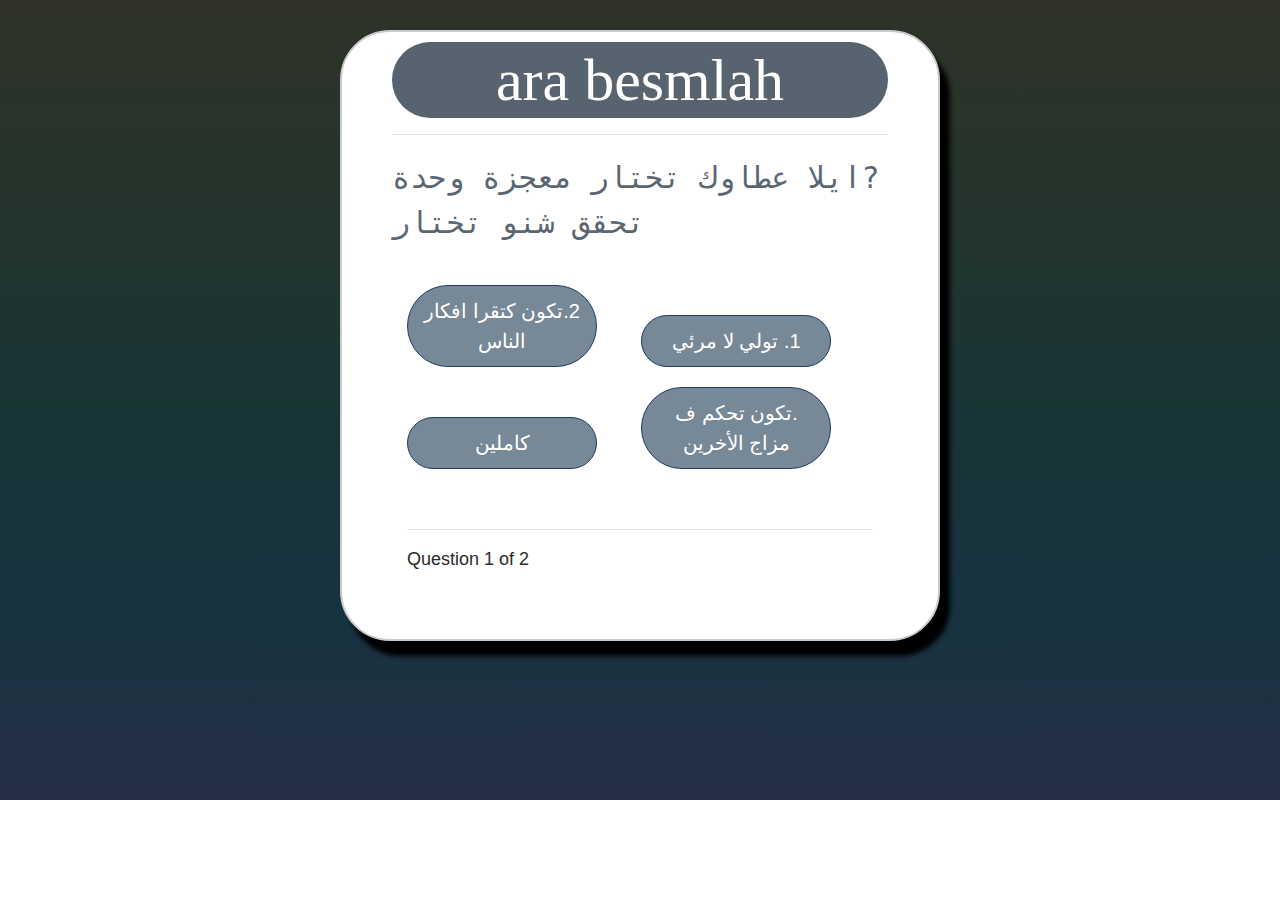
<file: index.html>
<!DOCTYPE html>
<html>
<head lang="ar">
    <meta charset="UTF-8">
    <title>Quiz</title>
    <link rel="stylesheet" href="https://maxcdn.bootstrapcdn.com/bootstrap/4.0.0/css/bootstrap.min.css" integrity="sha384-Gn5384xqQ1aoWXA+058RXPxPg6fy4IWvTNh0E263XmFcJlSAwiGgFAW/dAiS6JXm" crossorigin="anonymous">
    <link rel="stylesheet" type="text/css" href="style.css">
    <title>Marhba bik</title>
</head>
<body>
    <div class="container">
        <div class="row">
           
           
<div class="grid">
        <div id="quiz">
            <h1>ara besmlah</h1>
            <hr style="margin-bottom: 20px">
            <p id="question"></p>
            <div class="col-md-12 col-12">
            <div class="buttons">
                <button id="btn0"><span id="choice0"></span></button>
                <button id="btn1"><span id="choice1"></span></button>
                <button id="btn2"><span id="choice2"></span></button>
                <button id="btn3"><span id="choice3"></span></button>
            </div>

            <hr style="margin-top: 50px">
            <footer>
                <p id="progress">Question x of y</p>
            </footer>
        </div>
    </div>
            </div>
        </div>
    </div>
    

<script src="quiz.js"></script>
<script src="question.js"></script>
<script src="app.js"></script>
<script src="https://code.jquery.com/jquery-3.2.1.slim.min.js" integrity="sha384-KJ3o2DKtIkvYIK3UENzmM7KCkRr/rE9/Qpg6aAZGJwFDMVNA/GpGFF93hXpG5KkN" crossorigin="anonymous"></script>
<script src="https://cdnjs.cloudflare.com/ajax/libs/popper.js/1.12.9/umd/popper.min.js" integrity="sha384-ApNbgh9B+Y1QKtv3Rn7W3mgPxhU9K/ScQsAP7hUibX39j7fakFPskvXusvfa0b4Q" crossorigin="anonymous"></script>
<script src="https://maxcdn.bootstrapcdn.com/bootstrap/4.0.0/js/bootstrap.min.js" integrity="sha384-JZR6Spejh4U02d8jOt6vLEHfe/JQGiRRSQQxSfFWpi1MquVdAyjUar5+76PVCmYl" crossorigin="anonymous"></script>
</body>
</html>
</file>
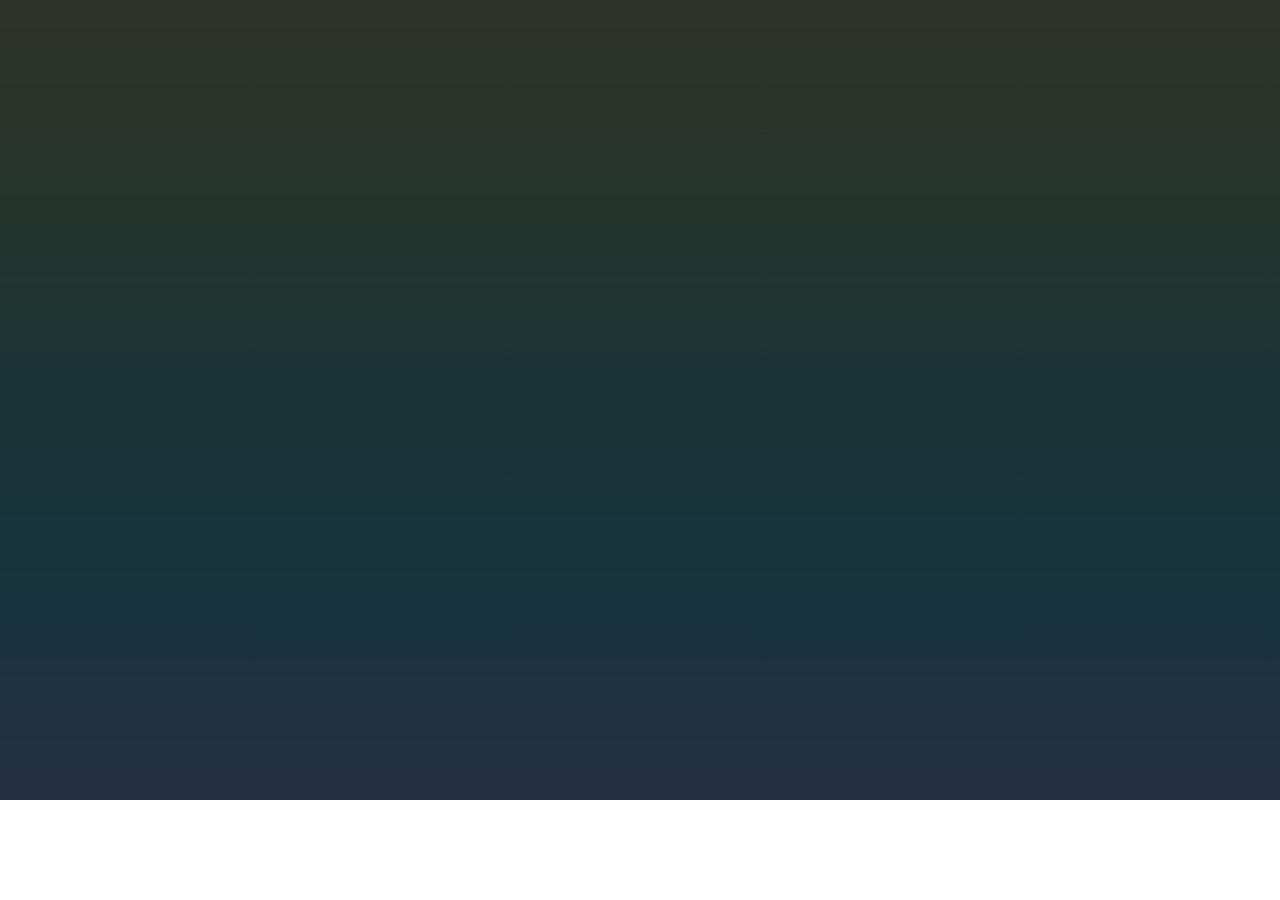
<file: start.html>
<!DOCTYPE html>
<html>
<head lang="ar">
    <meta charset="UTF-8">
    <title>Quiz</title>
    <link rel="stylesheet" href="https://maxcdn.bootstrapcdn.com/bootstrap/4.0.0/css/bootstrap.min.css" integrity="sha384-Gn5384xqQ1aoWXA+058RXPxPg6fy4IWvTNh0E263XmFcJlSAwiGgFAW/dAiS6JXm" crossorigin="anonymous">
    <link rel="stylesheet" type="text/css" href="style.css">
</head>

<body>






    
<script src="https://code.jquery.com/jquery-3.2.1.slim.min.js" integrity="sha384-KJ3o2DKtIkvYIK3UENzmM7KCkRr/rE9/Qpg6aAZGJwFDMVNA/GpGFF93hXpG5KkN" crossorigin="anonymous"></script>
<script src="https://cdnjs.cloudflare.com/ajax/libs/popper.js/1.12.9/umd/popper.min.js" integrity="sha384-ApNbgh9B+Y1QKtv3Rn7W3mgPxhU9K/ScQsAP7hUibX39j7fakFPskvXusvfa0b4Q" crossorigin="anonymous"></script>
<script src="https://maxcdn.bootstrapcdn.com/bootstrap/4.0.0/js/bootstrap.min.js" integrity="sha384-JZR6Spejh4U02d8jOt6vLEHfe/JQGiRRSQQxSfFWpi1MquVdAyjUar5+76PVCmYl" crossorigin="anonymous"></script>
</body>
</html>
</file>
<file: style.css>
*{
    direction: rtl;
}
body {


   background-image: linear-gradient(to top, #252f44, #16333f, #193435, #24342c, #2f3228);
  min-height: 800px;
   background-repeat: no-repeat;

}

.grid {
    width: 600px;
    min-height: 500px;
    margin: 0 auto;
    background-color: #fff;
    padding: 10px 50px 50px 50px;
    border-radius: 50px;
    border: 2px solid #cbcbcb;
    box-shadow: 10px 15px 5px #000;
    margin-top: 30px;
}

.grid h1 {
    font-family: "sans-serif";
    background-color: #57636e;
    font-size: 60px;
    text-align: center;
    color: #ffffff;
    padding: 2px 0px;
    border-radius: 50px;
}

#score {
    color: #5A6772;
    text-align: center;
    font-size: 30px;
}

.grid #question {
    font-family: "monospace";
    font-size: 30px;
    color: #5A6772;
}

.buttons {
    margin-top: 30px;
}

#btn0, #btn1, #btn2, #btn3 {
    background-color: #778897;
    width: 190px;
    font-size: 20px;
    color: #fff;
    border: 1px solid #1D3C6A;
    border-radius: 50px;
    margin: 10px 40px 10px 0px;
    padding: 10px 10px;
}

#btn0:hover, #btn1:hover, #btn2:hover, #btn3:hover {
    cursor: pointer;
    background-color: #57636e;
}

#btn0:focus, #btn1:focus, #btn2:focus, #btn3:focus {
    outline: 0;
}

#progress {
    color: #2b2b2b;
    font-size: 18px;
}
</file>
